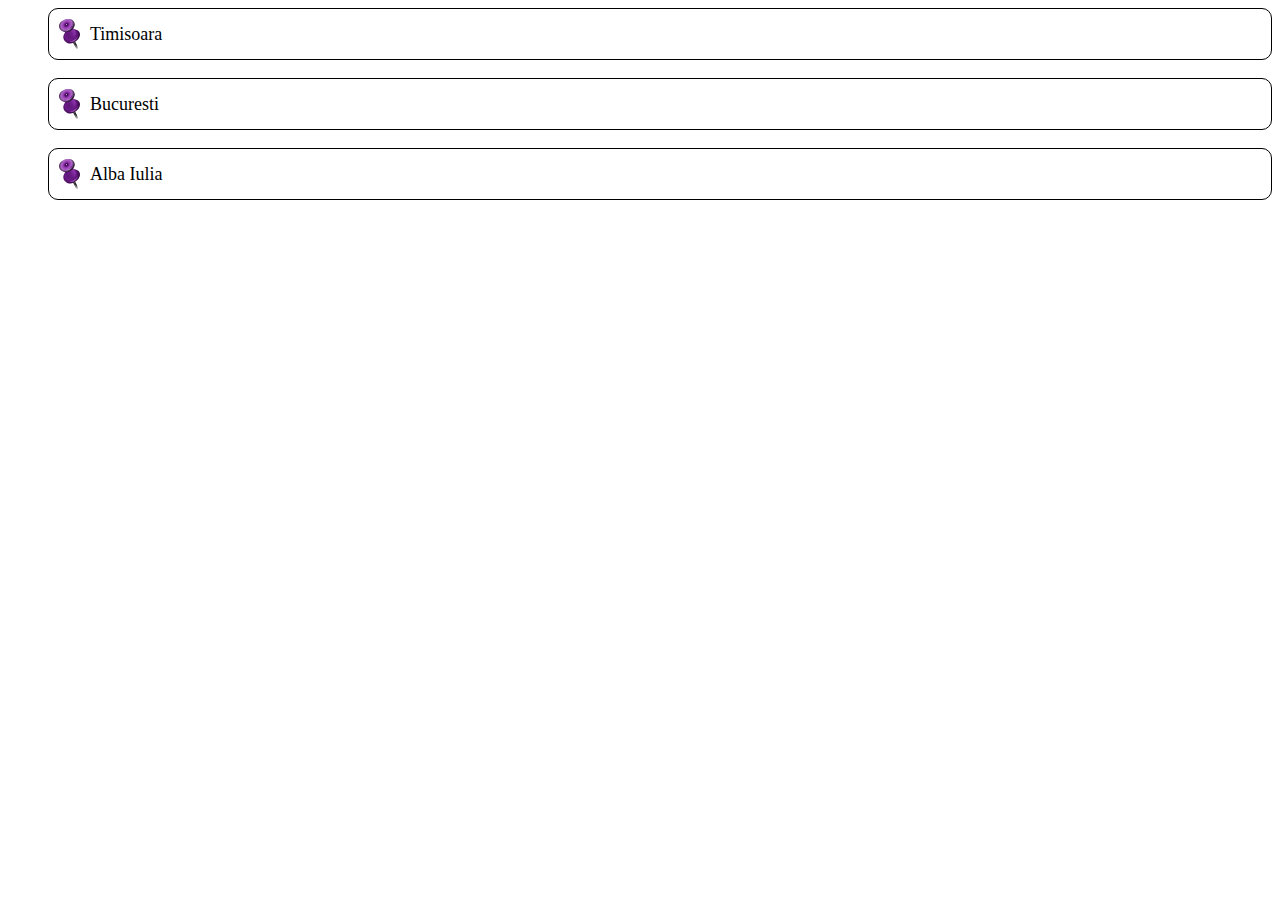
<file: Widget meteo/L1 - Basic HTML list of cities/resolve/index.html>
<html>
  <header>
    <title>1st exercise - List of cities</title>
    <link rel="stylesheet" href="style.css">
  </header>
  <body>
    <ul class="list-container">
      <li class="list-item">
        <img class="item-image" src="./assets/pin.svg">
        <span class="item-title">Timisoara</span>
      </li>
      <li class="list-item">
        <img class="item-image" src="./assets/pin.svg">
        <span class="item-title">Bucuresti</span>
      </li>
      <li class="list-item">
        <img class="item-image" src="./assets/pin.svg">
        <span class="item-title">Alba Iulia</span>
      </li>
    </ul>
  </body>
</html>
</file>
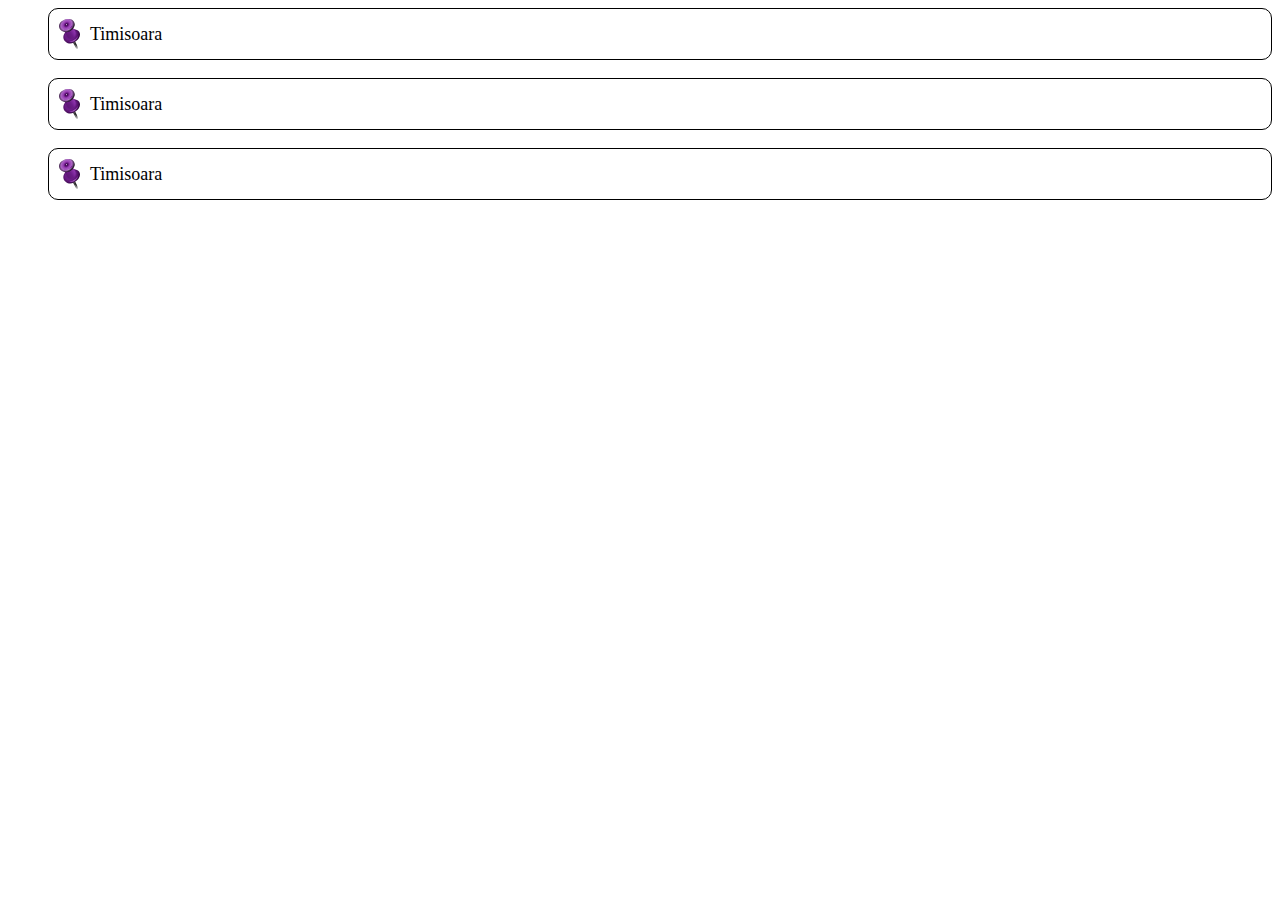
<file: Widget meteo/L1 - basic list of cities/resolve/index.html>
<html>
  <header>
    <title>Prima lectie</title>
    <link rel="stylesheet" href="style.css">
  </header>
  <body>
    <ul class="list-container">
      <li class="list-item">
        <img class="item-image" src="./assets/pin.svg">
        <span class="item-title">Timisoara</span>
      </li>
      <li class="list-item">
        <img class="item-image" src="./assets/pin.svg">
        <span class="item-title">Timisoara</span>
      </li>
      <li class="list-item">
        <img class="item-image" src="./assets/pin.svg">
        <span class="item-title">Timisoara</span>
      </li>
    </ul>
  </body>
</html>
</file>
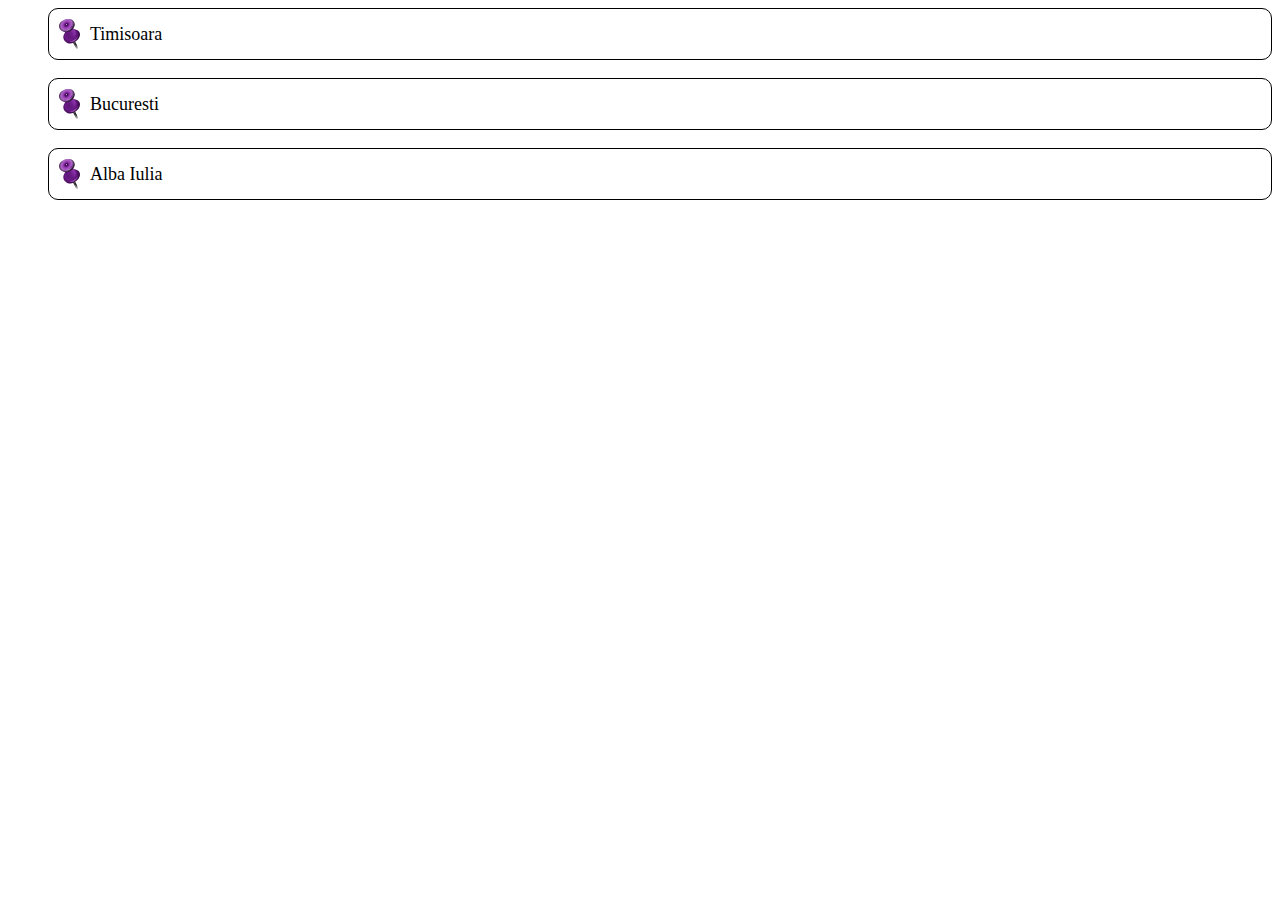
<file: Widget meteo/L2 - Display the name of the city on click/exercise/index.html>
<html>
  <header>
    <title>2nd exercise - Display alert on item click</title>
    <link rel="stylesheet" href="style.css">
  </header>
  <body>
    <ul class="list-container">
      <li class="list-item">
        <img class="item-image" src="./assets/pin.svg">
        <span class="item-title">Timisoara</span>
      </li>
      <li class="list-item">
        <img class="item-image" src="./assets/pin.svg">
        <span class="item-title">Bucuresti</span>
      </li>
      <li class="list-item">
        <img class="item-image" src="./assets/pin.svg">
        <span class="item-title">Alba Iulia</span>
      </li>
    </ul>
  </body>
</html>
</file>
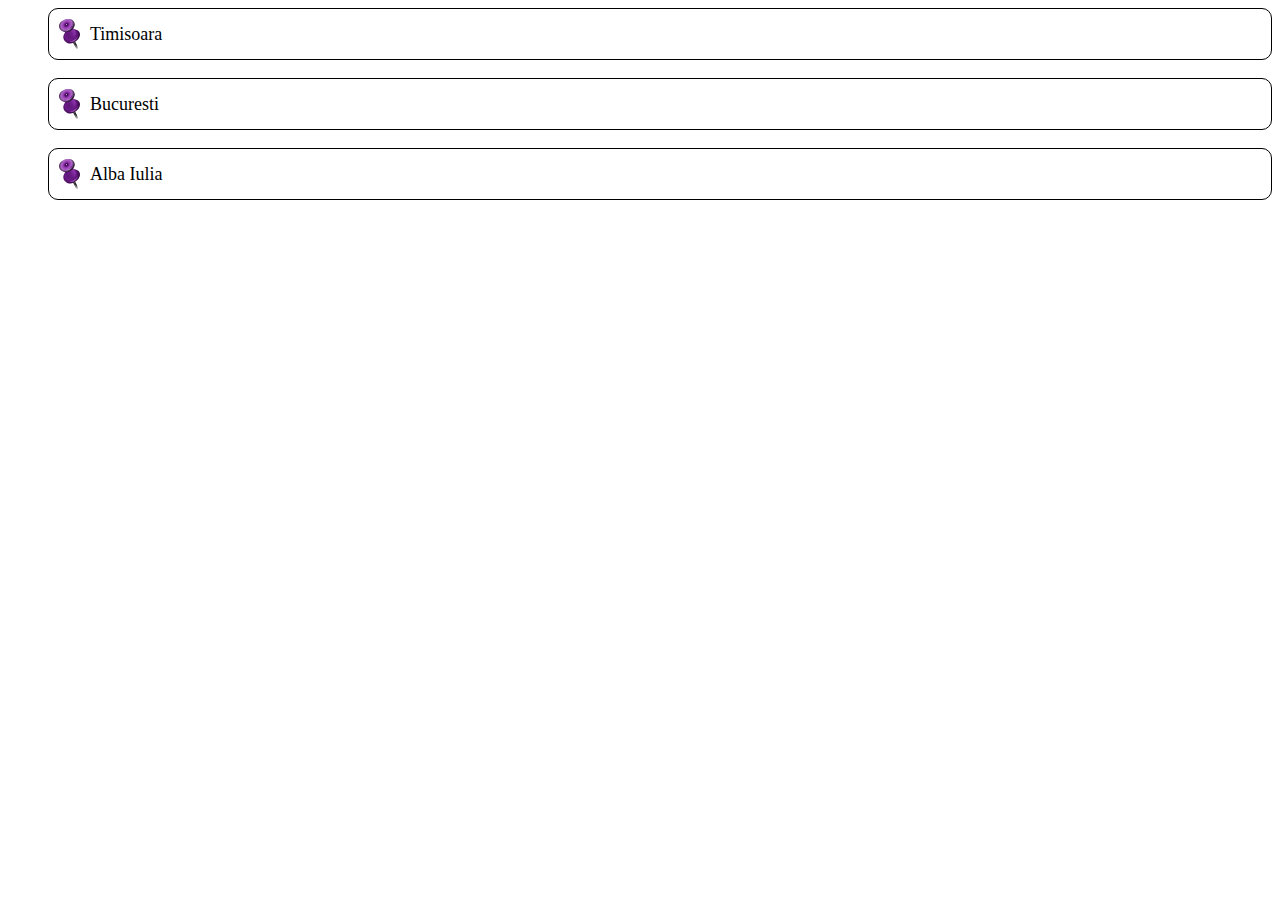
<file: Widget meteo/L3 - Draw the tile of selected city/excercise/index.html>
<html>
  <header>
    <title>2nd exercise - Display alert on item click</title>
    <link rel="stylesheet" href="style.css">
  </header>
  <body>
    <ul class="list-container">
      <li class="list-item" onclick="displayCityDetails('Timisoara', 33, 60)">
        <img class="item-image" src="./assets/pin.svg">
        <span class="item-title">Timisoara</span>
      </li>
      <li class="list-item" onclick="displayCityDetails('Bucuresti', 12, 15)">
        <img class="item-image" src="./assets/pin.svg">
        <span class="item-title">Bucuresti</span>
      </li>
      <li class="list-item" onclick="displayCityDetails('Alba Iulia', 27, 80)">
        <img class="item-image" src="./assets/pin.svg">
        <span class="item-title">Alba Iulia</span>
      </li>
    </ul>
  <script src="./script.js"></script>
  </body>
</html>
</file>
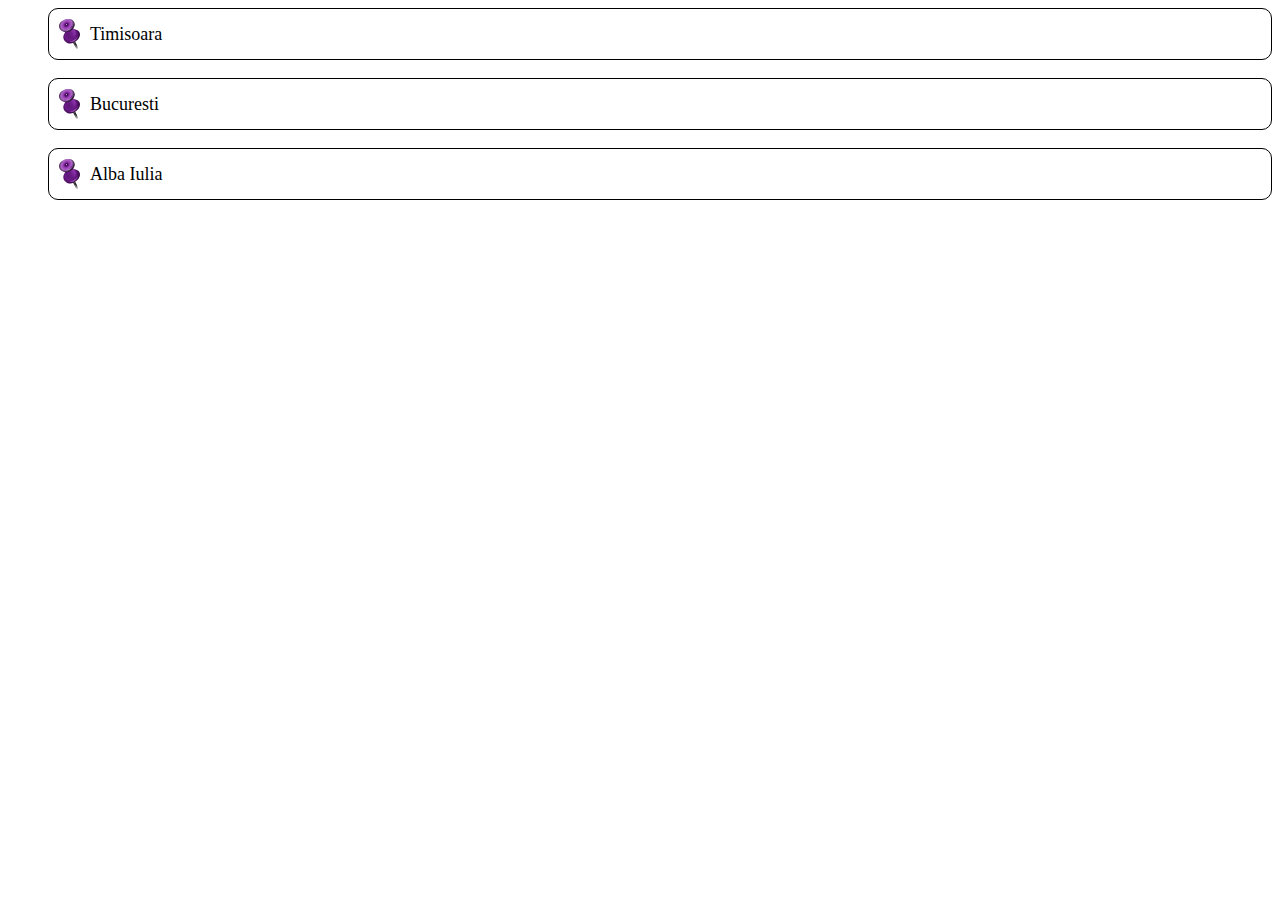
<file: Widget meteo/L3 - Draw the tile of selected city/resolve/index.html>
<html>
  <header>
    <title>2nd exercise - Display alert on item click</title>
    <link rel="stylesheet" href="style.css">
  </header>
  <body>
    <ul class="list-container">
      <li class="list-item" onclick="displayCityDetails('Timisoara', 33, 60)">
        <img class="item-image" src="./assets/pin.svg">
        <span class="item-title">Timisoara</span>
      </li>
      <li class="list-item" onclick="displayCityDetails('Bucuresti', 12, 15)">
        <img class="item-image" src="./assets/pin.svg">
        <span class="item-title">Bucuresti</span>
      </li>
      <li class="list-item" onclick="displayCityDetails('Alba Iulia', 27, 80)">
        <img class="item-image" src="./assets/pin.svg">
        <span class="item-title">Alba Iulia</span>
      </li>
    </ul>

    <div id="widgetContainer"></div>

    <script src="./script.js"></script>
  </body>
</html>
</file>
<file: Widget meteo/L1 - Basic HTML list of cities/resolve/style.css>
.item-image {
    width: 21px;
    margin-right: 10px;
}

.list-item {
    display: flex;
    align-items: center;
    margin-bottom: 18px;
    cursor: pointer;
    padding: 10px;
    border: 1px solid black;
    border-radius: 10px;
}
.item-title {
    font-size: 18px;
}
</file>
<file: Widget meteo/L1 - basic list of cities/resolve/style.css>
.item-image {
    width: 21px;
    margin-right: 10px;
}

.list-item {
    display: flex;
    align-items: center;
    margin-bottom: 18px;
    cursor: pointer;
    padding: 10px;
    border: 1px solid black;
    border-radius: 10px;
}
.item-title {
    font-size: 18px;
}
</file>
<file: Widget meteo/L2 - Display the name of the city on click/exercise/style.css>
.item-image {
    width: 21px;
    margin-right: 10px;
}

.list-item {
    display: flex;
    align-items: center;
    margin-bottom: 18px;
    cursor: pointer;
    padding: 10px;
    border: 1px solid black;
    border-radius: 10px;
}
.item-title {
    font-size: 18px;
}
</file>
<file: Widget meteo/L3 - Draw the tile of selected city/excercise/style.css>
.item-image {
    width: 21px;
    margin-right: 10px;
}

.list-item {
    display: flex;
    align-items: center;
    margin-bottom: 18px;
    cursor: pointer;
    padding: 10px;
    border: 1px solid black;
    border-radius: 10px;
}
.item-title {
    font-size: 18px;
}
</file>
<file: Widget meteo/L3 - Draw the tile of selected city/resolve/style.css>
.item-image {
    width: 21px;
    margin-right: 10px;
}

.list-item {
    display: flex;
    align-items: center;
    margin-bottom: 18px;
    cursor: pointer;
    padding: 10px;
    border: 1px solid black;
    border-radius: 10px;
}
.item-title {
    font-size: 18px;
}
</file>
